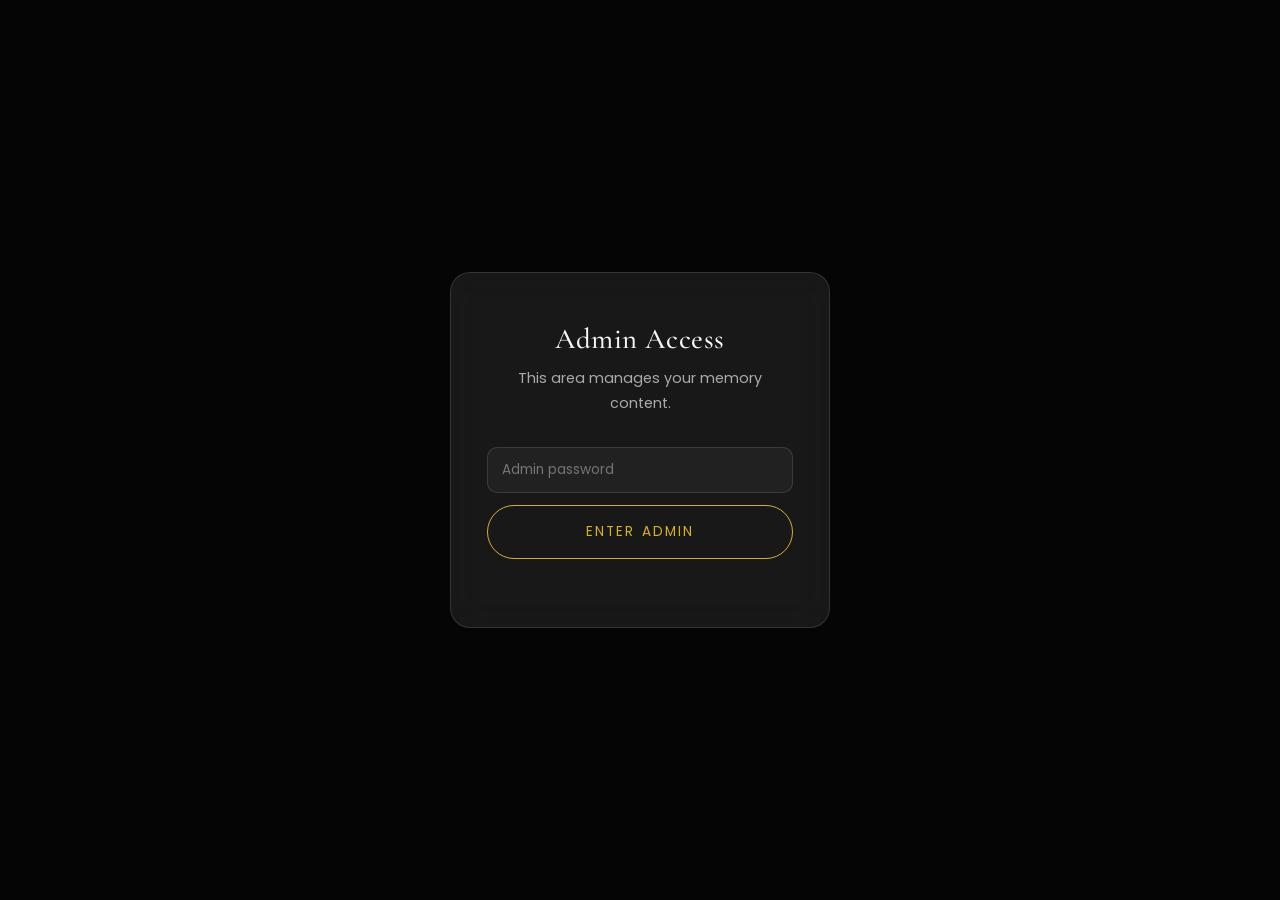
<file: admin/index.html>
<!DOCTYPE html>
<html lang="en">
<head>
<meta charset="UTF-8">
<meta name="viewport" content="width=device-width, initial-scale=1">
<title>Admin — Memories of Sajjad and Nazanin</title>
<link rel="preconnect" href="https://fonts.googleapis.com">
<link href="https://fonts.googleapis.com/css2?family=Cormorant+Garamond:wght@500;600&family=Poppins:wght@300;400;500;600&display=swap" rel="stylesheet">
<link rel="stylesheet" href="../src/css/style.css">
<link rel="stylesheet" href="../src/css/animation.css">
<link rel="stylesheet" href="../src/css/responsive.css">
<style>
  body { overflow-x: hidden; }
  .admin-shell { max-width: 880px; margin: 0 auto; padding: 100px 24px 80px; }
  .admin-header { text-align: center; margin-bottom: 48px; }
  .admin-header p { color: var(--text-secondary); font-size: 0.85rem; max-width: 560px; margin: 12px auto 0; line-height: 1.7; }
  .admin-grid { display: grid; grid-template-columns: repeat(auto-fit, minmax(150px, 1fr)); gap: 16px; margin-bottom: 48px; }
  .stat-card { padding: 24px; text-align: center; }
  .stat-num { font-family: var(--font-heading); font-size: 2rem; color: var(--gold); }
  .stat-label { font-size: 0.75rem; color: var(--text-secondary); margin-top: 6px; text-transform: uppercase; letter-spacing: 0.08em; }
  .panel { padding: 28px; margin-bottom: 24px; text-align: left; }
  .panel h3 { font-size: 1.2rem; margin-bottom: 6px; }
  .panel .hint { color: var(--text-secondary); font-size: 0.8rem; margin-bottom: 18px; line-height: 1.6; }
  textarea, input[type=text], input[type=password] {
    width: 100%; background: rgba(255,255,255,0.04); border: 1px solid var(--glass-border);
    border-radius: 10px; padding: 12px 14px; color: var(--white-soft); font-family: 'Poppins', monospace;
    font-size: 0.85rem; margin-bottom: 12px; outline: none;
  }
  textarea:focus, input:focus { border-color: var(--gold); }
  textarea { min-height: 140px; resize: vertical; }
  .row { display: flex; gap: 10px; flex-wrap: wrap; }
  .btn-small { padding: 10px 20px; font-size: 0.75rem; }
  #login-screen { position: fixed; inset: 0; z-index: 100; display: flex; align-items: center; justify-content: center; background: var(--bg-primary); padding: 24px; }
  #login-screen .password-card { max-width: 380px; }
  .admin-app { display: none; }
  .warn { font-size: 0.75rem; color: #e0b25a; background: rgba(212,175,55,0.08); border: 1px solid var(--gold-soft); padding: 12px 16px; border-radius: 10px; margin-bottom: 24px; line-height: 1.6; }
</style>
</head>
<body class="no-scroll">

<div id="login-screen">
  <div class="password-card glass-card">
    <h1 class="heading">Admin Access</h1>
    <p>This area manages your memory content.</p>
    <input type="password" id="admin-password" placeholder="Admin password">
    <button class="btn-gold" id="admin-login-btn" style="width:100%; justify-content:center;">Enter Admin</button>
    <div class="password-error" id="admin-error"></div>
  </div>
</div>

<div class="admin-app" id="admin-app">
  <div class="admin-shell">
    <div class="admin-header">
      <h1 class="heading">Memories — Admin</h1>
      <p>This is a <strong>static</strong> site (no server, no database), so this panel can't save changes back
        to your files automatically. What it <em>can</em> do: show you the current content, let you edit it in a
        friendly form, and generate the exact JSON/Markdown text to paste back into the matching file in
        <code>content/</code>. Think of it as a content co-pilot, not a live CMS.</p>
    </div>

    <div class="admin-grid" id="stats"></div>

    <div class="panel glass-card">
      <h3>Gallery Manager</h3>
      <p class="hint">Add/remove entries, edit captions, then copy the JSON below into <code>content/gallery.json</code>. Photo files themselves must be uploaded to <code>assets/images/gallery/</code> — this panel can't upload files to your repo.</p>
      <div id="gallery-editor"></div>
      <button class="btn-gold btn-small" id="gallery-add-row">+ Add Photo Entry</button>
      <p class="hint" style="margin-top:16px;">Generated JSON:</p>
      <textarea id="gallery-output" readonly></textarea>
    </div>

    <div class="panel glass-card">
      <h3>Timeline Manager</h3>
      <p class="hint">Add a new event (date, title, description, optional image filename), then copy the JSON into <code>content/timeline.json</code>.</p>
      <div id="timeline-editor"></div>
      <button class="btn-gold btn-small" id="timeline-add-row">+ Add Event</button>
      <p class="hint" style="margin-top:16px;">Generated JSON:</p>
      <textarea id="timeline-output" readonly></textarea>
    </div>

    <div class="panel glass-card">
      <h3>Letter Editor</h3>
      <p class="hint">Edit the love letter below (Markdown supported: **bold**, *italic*, # headings), then paste it into <code>content/letter.md</code>.</p>
      <textarea id="letter-editor" style="min-height:220px;"></textarea>
    </div>

    <div class="panel glass-card">
      <h3>Music Manager</h3>
      <p class="hint">Upload your song file to <code>assets/music/our-song.mp3</code>, replacing the existing file (keep the same filename, or update <code>music.file</code> in <code>config/config.js</code>).</p>
    </div>

    <div class="panel glass-card">
      <h3>Settings — Names, Dates, Location, Theme</h3>
      <p class="hint">All of these live in <code>config/config.js</code>. Edit that file directly — it's plain, commented JavaScript, safe to open in any text editor.</p>
    </div>

    <div class="panel glass-card">
      <h3>Password Hash Generator</h3>
      <p class="hint">Never store a plain-text password in config.js. Type a password below, copy the resulting hash into <code>security.memoryPasswordHash</code> or <code>security.adminPasswordHash</code>.</p>
      <input type="text" id="hash-input" placeholder="Type a password to hash">
      <button class="btn-gold btn-small" id="hash-btn">Generate SHA-256 Hash</button>
      <textarea id="hash-output" readonly style="min-height:60px; margin-top:12px;"></textarea>
    </div>

    <div class="warn">
      Security note: this admin panel and the memory password are meant to keep casual visitors out of a
      private page, not to protect against a determined attacker with access to your source code. Don't use
      it for anything more sensitive than a sentimental gift.
    </div>
  </div>
</div>

<script src="../config/config.js"></script>
<script src="../src/js/auth.js"></script>
<script src="admin.js"></script>
</body>
</html>
</file>
<file: src/css/style.css>
/* ==========================================================
   MEMORIES OF SAJJAD AND NAZANIN — CORE STYLE SYSTEM
   ========================================================== */

:root {
  --bg-primary: #050505;
  --bg-secondary: #111111;
  --gold: #d4af37;
  --gold-soft: rgba(212, 175, 55, 0.35);
  --white-soft: #f5f5f5;
  --text-secondary: #aaaaaa;
  --glass: rgba(255, 255, 255, 0.08);
  --glass-border: rgba(255, 255, 255, 0.12);

  --font-heading: "Cormorant Garamond", serif;
  --font-body: "Poppins", sans-serif;
  --font-script: "Great Vibes", cursive;

  --ease-lux: cubic-bezier(0.16, 1, 0.3, 1);
  --dur-slow: 1.4s;
  --dur-med: 0.8s;
  --dur-fast: 0.4s;
}

* {
  margin: 0;
  padding: 0;
  box-sizing: border-box;
}

html {
  scroll-behavior: smooth;
  background: var(--bg-primary);
}

body {
  font-family: var(--font-body);
  background: var(--bg-primary);
  color: var(--white-soft);
  overflow-x: hidden;
  min-height: 100vh;
  -webkit-font-smoothing: antialiased;
}

body.no-scroll {
  overflow: hidden;
  height: 100vh;
}

h1,
h2,
h3,
.heading {
  font-family: var(--font-heading);
  font-weight: 500;
  letter-spacing: 0.02em;
  color: var(--white-soft);
}

.script {
  font-family: var(--font-script);
  color: var(--gold);
}

a {
  color: inherit;
  text-decoration: none;
}
img {
  max-width: 100%;
  display: block;
}
button {
  font-family: var(--font-body);
  cursor: pointer;
  border: none;
  background: none;
  color: inherit;
}

::selection {
  background: var(--gold-soft);
  color: #050505;
}

/* ---------- Layout helpers ---------- */
.section {
  position: relative;
  min-height: 100vh;
  padding: 100px 24px;
  display: flex;
  flex-direction: column;
  align-items: center;
  justify-content: center;
  text-align: center;
}

.section-inner {
  width: 100%;
  max-width: 960px;
  margin: 0 auto;
}

.eyebrow {
  font-size: 0.75rem;
  letter-spacing: 0.3em;
  text-transform: uppercase;
  color: var(--gold);
  margin-bottom: 18px;
}

.section-title {
  font-size: clamp(2rem, 5vw, 3.4rem);
  margin-bottom: 20px;
}

.section-desc {
  color: var(--text-secondary);
  font-size: 1rem;
  line-height: 1.8;
  max-width: 560px;
  margin: 0 auto;
}

/* ---------- Glass card ---------- */
.glass-card {
  background: var(--glass);
  border: 1px solid var(--glass-border);
  backdrop-filter: blur(18px);
  -webkit-backdrop-filter: blur(18px);
  border-radius: 20px;
}

/* ---------- Gold outline button ---------- */
.btn-gold {
  display: inline-flex;
  align-items: center;
  gap: 10px;
  padding: 16px 38px;
  border: 1px solid var(--gold);
  border-radius: 100px;
  color: var(--gold);
  font-size: 0.85rem;
  letter-spacing: 0.15em;
  text-transform: uppercase;
  background: transparent;
  transition: all var(--dur-fast) var(--ease-lux);
  position: relative;
  overflow: hidden;
}
.btn-gold:hover,
.btn-gold:active {
  color: #050505;
  background: var(--gold);
  box-shadow: 0 0 30px var(--gold-soft);
}

/* ---------- Preloader ---------- */
#preloader {
  position: fixed;
  inset: 0;
  z-index: 9999;
  background: var(--bg-primary);
  display: flex;
  align-items: center;
  justify-content: center;
  transition:
    opacity 1s var(--ease-lux),
    visibility 1s;
}
#preloader.hidden {
  opacity: 0;
  visibility: hidden;
  pointer-events: none;
}
#preloader canvas {
  position: absolute;
  inset: 0;
  width: 100%;
  height: 100%;
}
.preloader-text {
  font-family: var(--font-heading);
  font-size: clamp(1.5rem, 6vw, 2.6rem);
  text-align: center;
  letter-spacing: 0.05em;
  position: relative;
  z-index: 2;
}
.preloader-text .letter {
  display: inline-block;
  opacity: 0;
  transform: translateY(12px);
  animation: letterIn 0.6s forwards;
}
@keyframes letterIn {
  to {
    opacity: 1;
    transform: translateY(0);
  }
}

/* ---------- Password screen ---------- */
#password-screen {
  position: fixed;
  inset: 0;
  z-index: 9000;
  background: var(--bg-primary);
  display: flex;
  align-items: center;
  justify-content: center;
  padding: 24px;
  transition:
    opacity 1.2s var(--ease-lux),
    filter 1.2s var(--ease-lux),
    visibility 1.2s;
}
#password-screen.unlocking {
  filter: blur(20px);
}
#password-screen.hidden {
  opacity: 0;
  visibility: hidden;
  pointer-events: none;
}

.password-card {
  width: 100%;
  max-width: 420px;
  padding: 48px 36px;
  text-align: center;
}
.password-card h1 {
  font-size: 1.8rem;
  margin-bottom: 10px;
}
.password-card p {
  color: var(--text-secondary);
  font-size: 0.9rem;
  margin-bottom: 32px;
  line-height: 1.7;
}

.password-input-wrap {
  position: relative;
  margin-bottom: 24px;
}
#memory-password {
  width: 100%;
  background: rgba(255, 255, 255, 0.04);
  border: 1px solid var(--glass-border);
  border-radius: 12px;
  padding: 16px 18px;
  color: var(--white-soft);
  font-size: 1rem;
  text-align: center;
  letter-spacing: 0.1em;
  outline: none;
  transition:
    border-color var(--dur-fast),
    box-shadow var(--dur-fast);
}
#memory-password:focus {
  border-color: var(--gold);
}
#memory-password.shake {
  animation: shake 0.5s;
  border-color: #d44a4a;
  box-shadow: 0 0 24px rgba(212, 74, 74, 0.35);
}
@keyframes shake {
  10%,
  90% {
    transform: translateX(-2px);
  }
  20%,
  80% {
    transform: translateX(4px);
  }
  30%,
  50%,
  70% {
    transform: translateX(-8px);
  }
  40%,
  60% {
    transform: translateX(8px);
  }
}
.password-error {
  color: #e08484;
  font-size: 0.85rem;
  min-height: 20px;
  opacity: 0;
  transition: opacity var(--dur-fast);
}
.password-error.show {
  opacity: 1;
}

.gold-particles-burst {
  position: fixed;
  inset: 0;
  pointer-events: none;
  z-index: 9500;
}

/* ---------- Intro cinematic ---------- */
#intro-screen {
  position: fixed;
  inset: 0;
  z-index: 8000;
  background: var(--bg-primary);
  display: flex;
  flex-direction: column;
  align-items: center;
  justify-content: center;
  gap: 36px;
  text-align: center;
  padding: 24px;
  opacity: 0;
  visibility: hidden;
  transition:
    opacity 1s var(--ease-lux),
    visibility 1s;
}
#intro-screen.active {
  opacity: 1;
  visibility: visible;
}
#intro-screen.hidden {
  opacity: 0;
  visibility: hidden;
  pointer-events: none;
}
.intro-line {
  font-family: var(--font-heading);
  font-size: clamp(1.3rem, 4.5vw, 2.4rem);
  opacity: 0;
  transform: translateY(16px);
  transition:
    opacity 1.4s var(--ease-lux),
    transform 1.4s var(--ease-lux);
  max-width: 700px;
}
.intro-line.show {
  opacity: 1;
  transform: translateY(0);
}
#intro-start-btn {
  opacity: 0;
  transform: translateY(10px);
  transition:
    opacity 1s,
    transform 1s;
}
#intro-start-btn.show {
  opacity: 1;
  transform: translateY(0);
}

/* ---------- Header / logo ---------- */
.site-header {
  position: fixed;
  top: 0;
  left: 0;
  right: 0;
  z-index: 500;
  display: flex;
  align-items: center;
  justify-content: center;
  padding: 20px 24px;
  pointer-events: none;
}
.site-logo {
  font-family: var(--font-script);
  font-size: 1.6rem;
  color: var(--gold);
  pointer-events: all;
  cursor: pointer;
  user-select: none;
}

/* ---------- Childhood section ---------- */
.childhood-grid {
  display: flex;
  gap: 24px;
  justify-content: center;
  margin-top: 48px;
  flex-wrap: wrap;
}
.childhood-photo {
  width: 260px;
  max-width: 42vw;
  border-radius: 16px;
  overflow: hidden;
  position: relative;
  cursor: pointer;
  filter: blur(8px);
  opacity: 0;
  transform: scale(0.95);
  transition:
    filter 1.2s var(--ease-lux),
    opacity 1.2s var(--ease-lux),
    transform 1.2s var(--ease-lux);
  box-shadow: 0 20px 60px rgba(0, 0, 0, 0.5);
}
.childhood-photo.in-view {
  filter: blur(0);
  opacity: 1;
  transform: scale(1);
}
.childhood-photo img {
  aspect-ratio: 3/4;
  object-fit: cover;
  filter: sepia(0.15) contrast(1.05);
}
.childhood-photo .caption {
  position: absolute;
  bottom: 0;
  left: 0;
  right: 0;
  padding: 14px;
  font-size: 0.8rem;
  text-align: center;
  background: linear-gradient(transparent, rgba(0, 0, 0, 0.75));
}

/* ---------- Timeline ---------- */
.timeline {
  position: relative;
  margin-top: 60px;
  padding-left: 0;
}
.timeline::before {
  content: "";
  position: absolute;
  left: 50%;
  top: 0;
  bottom: 0;
  width: 2px;
  transform: translateX(-50%);
  background: linear-gradient(180deg, transparent, var(--gold), transparent);
}
.timeline-item {
  position: relative;
  width: 100%;
  max-width: 460px;
  margin: 0 auto 60px;
  padding: 28px;
  opacity: 0;
  transform: translateY(40px);
  transition:
    opacity 1s var(--ease-lux),
    transform 1s var(--ease-lux),
    filter 1s var(--ease-lux);
  filter: blur(6px);
}
.timeline-item.in-view {
  opacity: 1;
  transform: translateY(0);
  filter: blur(0);
}
.timeline-item .t-date {
  color: var(--gold);
  font-size: 0.75rem;
  letter-spacing: 0.15em;
  text-transform: uppercase;
  margin-bottom: 10px;
}
.timeline-item .t-title {
  font-size: 1.4rem;
  margin-bottom: 8px;
}
.timeline-item .t-desc {
  color: var(--text-secondary);
  font-size: 0.9rem;
  line-height: 1.7;
}
.timeline-item img {
  border-radius: 12px;
  margin-top: 16px;
}

/* ---------- Letter ---------- */
.envelope {
  width: 260px;
  height: 180px;
  margin: 48px auto 0;
  position: relative;
  cursor: pointer;
}
.envelope-body {
  position: absolute;
  inset: 0;
  background: var(--glass);
  border: 1px solid var(--glass-border);
  border-radius: 12px;
}
.envelope-flap {
  position: absolute;
  top: 0;
  left: 0;
  right: 0;
  height: 90px;
  background: rgba(212, 175, 55, 0.12);
  clip-path: polygon(0 0, 100% 0, 50% 85%);
  transform-origin: top;
  transition: transform 1s var(--ease-lux);
  border-radius: 12px 12px 0 0;
}
.envelope.open .envelope-flap {
  transform: rotateX(180deg);
}
.envelope-seal {
  position: absolute;
  top: 40%;
  left: 50%;
  transform: translate(-50%, -50%);
  width: 40px;
  height: 40px;
  border-radius: 50%;
  background: var(--gold);
  color: #050505;
  display: flex;
  align-items: center;
  justify-content: center;
  font-family: var(--font-heading);
  font-weight: 700;
  transition: opacity 0.5s;
}
.envelope.open .envelope-seal {
  opacity: 0;
}

.letter-paper {
  max-width: 560px;
  margin: 40px auto 0;
  background: #f8f4ea;
  color: #2a2118;
  padding: 48px 40px;
  border-radius: 4px;
  font-family: var(--font-heading);
  font-size: 1.15rem;
  line-height: 2;
  text-align: left;
  box-shadow: 0 30px 80px rgba(0, 0, 0, 0.5);
  opacity: 0;
  max-height: 0;
  overflow: hidden;
  transition:
    opacity 1s var(--ease-lux),
    max-height 1.2s var(--ease-lux),
    padding 1.2s var(--ease-lux);
}
.letter-paper.open {
  opacity: 1;
  max-height: 2000px;
}
.letter-paper strong {
  color: var(--gold);
}

/* ---------- Gallery ---------- */
.gallery-grid {
  display: grid;
  grid-template-columns: repeat(auto-fill, minmax(160px, 1fr));
  gap: 12px;
  margin-top: 48px;
  width: 100%;
}
.gallery-item {
  aspect-ratio: 1;
  border-radius: 12px;
  overflow: hidden;
  cursor: pointer;
  position: relative;
}
.gallery-item img {
  width: 100%;
  height: 100%;
  object-fit: cover;
  transition: transform 0.6s var(--ease-lux);
}
.gallery-item:hover img {
  transform: scale(1.08);
}

.lightbox {
  position: fixed;
  inset: 0;
  background: rgba(5, 5, 5, 0.96);
  z-index: 7000;
  display: flex;
  align-items: center;
  justify-content: center;
  opacity: 0;
  visibility: hidden;
  transition:
    opacity 0.4s,
    visibility 0.4s;
}
.lightbox.active {
  opacity: 1;
  visibility: visible;
}
.lightbox img {
  max-width: 90vw;
  max-height: 78vh;
  border-radius: 8px;
}
.lightbox .lb-caption {
  text-align: center;
  margin-top: 16px;
  color: var(--text-secondary);
}
.lightbox .lb-close {
  position: absolute;
  top: 24px;
  right: 24px;
  font-size: 1.6rem;
  color: var(--white-soft);
}
.lightbox .lb-nav {
  position: absolute;
  top: 50%;
  transform: translateY(-50%);
  font-size: 2rem;
  padding: 12px;
  color: var(--gold);
}
.lightbox .lb-prev {
  left: 12px;
}
.lightbox .lb-next {
  right: 12px;
}

/* ---------- Music player ---------- */
.music-player {
  display: flex;
  flex-direction: column;
  align-items: center;
  gap: 20px;
  margin-top: 40px;
  padding: 32px;
  width: 100%;
  max-width: 380px;
}
.vinyl {
  width: 160px;
  height: 160px;
  border-radius: 50%;
  background: radial-gradient(
    circle at center,
    #1a1a1a 0 20%,
    #000 21% 55%,
    #1a1a1a 56% 58%,
    #000 59% 100%
  );
  border: 3px solid var(--gold-soft);
  position: relative;
  animation: spin 6s linear infinite paused;
}
.vinyl.playing {
  animation-play-state: running;
}
.vinyl::after {
  content: "";
  position: absolute;
  inset: 0;
  margin: auto;
  width: 20px;
  height: 20px;
  border-radius: 50%;
  background: var(--gold);
}
@keyframes spin {
  to {
    transform: rotate(360deg);
  }
}
.music-controls {
  display: flex;
  align-items: center;
  gap: 16px;
  width: 100%;
}
#music-toggle {
  width: 52px;
  height: 52px;
  border-radius: 50%;
  border: 1px solid var(--gold);
  display: flex;
  align-items: center;
  justify-content: center;
  color: var(--gold);
  font-size: 1.1rem;
  flex-shrink: 0;
}
.music-progress {
  flex: 1;
  height: 4px;
  background: rgba(255, 255, 255, 0.15);
  border-radius: 4px;
  overflow: hidden;
  cursor: pointer;
}
.music-progress-bar {
  height: 100%;
  width: 0%;
  background: var(--gold);
}
.music-title {
  font-size: 0.85rem;
  color: var(--text-secondary);
}

/* ---------- Our place ---------- */
.place-card {
  max-width: 420px;
  width: 100%;
  margin: 40px auto 0;
  padding: 36px;
  text-align: center;
}
.place-coords {
  color: var(--text-secondary);
  font-size: 0.85rem;
  margin: 12px 0 24px;
  letter-spacing: 0.05em;
}

/* ---------- Memory jar ---------- */
.jar-wrap {
  margin-top: 48px;
  display: flex;
  flex-direction: column;
  align-items: center;
  gap: 28px;
}
.jar {
  width: 130px;
  height: 160px;
  cursor: pointer;
  position: relative;
  border: 2px solid var(--glass-border);
  border-radius: 16px 16px 40px 40px;
  background: var(--glass);
  display: flex;
  align-items: flex-end;
  justify-content: center;
  overflow: hidden;
  transition: transform 0.4s var(--ease-lux);
}
.jar:active {
  transform: scale(0.95);
}
.jar .glow {
  width: 60%;
  height: 40%;
  border-radius: 50%;
  background: var(--gold-soft);
  filter: blur(16px);
  margin-bottom: 20px;
  animation: pulse 3s ease-in-out infinite;
}
@keyframes pulse {
  0%,
  100% {
    opacity: 0.5;
  }
  50% {
    opacity: 1;
  }
}
.jar-message {
  max-width: 420px;
  min-height: 60px;
  font-family: var(--font-heading);
  font-size: 1.3rem;
  color: var(--gold);
  opacity: 0;
  transition: opacity 0.6s;
}
.jar-message.show {
  opacity: 1;
}

/* ---------- Anniversary counter ---------- */
.counter-grid {
  display: flex;
  gap: 16px;
  justify-content: center;
  margin-top: 40px;
  flex-wrap: wrap;
}
.counter-box {
  padding: 20px 22px;
  min-width: 84px;
  text-align: center;
}
.counter-num {
  font-family: var(--font-heading);
  font-size: 2rem;
  color: var(--gold);
}
.counter-label {
  font-size: 0.7rem;
  color: var(--text-secondary);
  text-transform: uppercase;
  letter-spacing: 0.1em;
  margin-top: 6px;
}

/* ---------- Future letter ---------- */
.future-box {
  width: 220px;
  height: 220px;
  margin: 40px auto 0;
  display: flex;
  align-items: center;
  justify-content: center;
  flex-direction: column;
  gap: 12px;
  position: relative;
  cursor: pointer;
}
.future-box .lock-icon {
  font-size: 2.4rem;
  color: var(--gold);
  transition: transform 0.4s;
}
.future-box.shake .lock-icon {
  animation: shake 0.5s;
}
.future-message {
  max-width: 480px;
  margin: 28px auto 0;
  font-family: var(--font-heading);
  font-size: 1.2rem;
  color: var(--text-secondary);
  opacity: 0;
  transition: opacity 1s;
}
.future-message.show {
  opacity: 1;
}

/* ---------- Year message ---------- */
.year-message-card {
  max-width: 480px;
  margin: 40px auto 0;
  padding: 40px;
}

/* ---------- Ending ---------- */
.ending-hearts {
  font-size: 2.4rem;
  color: var(--gold);
  margin-bottom: 12px;
}

/* ---------- Modal (childhood) ---------- */
.modal-overlay {
  position: fixed;
  inset: 0;
  background: rgba(5, 5, 5, 0.9);
  z-index: 6000;
  display: flex;
  align-items: center;
  justify-content: center;
  padding: 24px;
  opacity: 0;
  visibility: hidden;
  transition:
    opacity 0.4s,
    visibility 0.4s;
}
.modal-overlay.active {
  opacity: 1;
  visibility: visible;
}
.modal-box {
  max-width: 420px;
  width: 100%;
  padding: 12px;
  text-align: center;
}
.modal-box img {
  border-radius: 12px;
  margin-bottom: 16px;
}
.modal-close {
  margin-top: 16px;
  color: var(--text-secondary);
  font-size: 0.85rem;
}

/* ---------- Floating hearts (easter egg) ---------- */
.floating-heart {
  position: fixed;
  font-size: 1.4rem;
  color: var(--gold);
  pointer-events: none;
  z-index: 9998;
  animation: floatUp 1.6s ease-out forwards;
}
@keyframes floatUp {
  to {
    transform: translateY(-160px) scale(1.4);
    opacity: 0;
  }
}

/* ---------- Toast ---------- */
.toast {
  position: fixed;
  bottom: 30px;
  left: 50%;
  transform: translateX(-50%) translateY(20px);
  background: var(--bg-secondary);
  border: 1px solid var(--glass-border);
  padding: 14px 22px;
  border-radius: 100px;
  font-size: 0.85rem;
  z-index: 9999;
  opacity: 0;
  transition:
    opacity 0.4s,
    transform 0.4s;
  pointer-events: none;
}
.toast.show {
  opacity: 1;
  transform: translateX(-50%) translateY(0);
}
</file>
<file: src/css/animation.css>
/* ==========================================================
   ANIMATION UTILITIES
   Slow, elegant, cinematic — never fast or gamey.
   ========================================================== */

@media (prefers-reduced-motion: reduce) {
  *, *::before, *::after {
    animation-duration: 0.01ms !important;
    animation-iteration-count: 1 !important;
    transition-duration: 0.01ms !important;
    scroll-behavior: auto !important;
  }
}

.reveal {
  opacity: 0;
  transform: translateY(32px);
  filter: blur(6px);
  transition: opacity 1.1s cubic-bezier(0.16,1,0.3,1),
              transform 1.1s cubic-bezier(0.16,1,0.3,1),
              filter 1.1s cubic-bezier(0.16,1,0.3,1);
}
.reveal.in-view {
  opacity: 1;
  transform: translateY(0);
  filter: blur(0);
}

.reveal-delay-1 { transition-delay: 0.12s; }
.reveal-delay-2 { transition-delay: 0.24s; }
.reveal-delay-3 { transition-delay: 0.36s; }

@keyframes fadeIn { from { opacity: 0; } to { opacity: 1; } }
.fade-in { animation: fadeIn 1.2s ease forwards; }

@keyframes goldGlow {
  0%, 100% { box-shadow: 0 0 0 rgba(212,175,55,0); }
  50% { box-shadow: 0 0 40px rgba(212,175,55,0.45); }
}
.glow-pulse { animation: goldGlow 2.4s ease-in-out infinite; }

/* smooth scroll-snap sections feel (optional, Lenis handles the physics) */
.section { scroll-margin-top: 0; }
</file>
<file: src/css/responsive.css>
/* ==========================================================
   RESPONSIVE RULES — Mobile-first priority (QR scan = phone)
   ========================================================== */

/* Base = mobile (320px+) already covered in style.css with clamp() */

@media (max-width: 480px) {
  .section { padding: 80px 18px; }
  .childhood-grid { flex-direction: column; align-items: center; }
  .childhood-photo { width: 80vw; max-width: 320px; }
  .password-card { padding: 36px 22px; }
  .timeline-item { padding: 22px; }
  .counter-box { min-width: 68px; padding: 14px 12px; }
  .counter-num { font-size: 1.5rem; }
  .letter-paper { padding: 32px 22px; font-size: 1.02rem; }
  .music-player { padding: 24px; }
}

/* Tablet */
@media (min-width: 600px) and (max-width: 1024px) {
  .gallery-grid { grid-template-columns: repeat(3, 1fr); }
}

/* Desktop */
@media (min-width: 1025px) {
  .section-inner { max-width: 1080px; }
  .gallery-grid { grid-template-columns: repeat(4, 1fr); }
  .timeline-item:nth-child(odd) { margin-right: 52%; }
  .timeline-item:nth-child(even) { margin-left: 52%; }
}

/* Large screens */
@media (min-width: 1440px) {
  .section-inner { max-width: 1200px; }
}

/* Touch-specific: bigger tap targets */
@media (hover: none) {
  .btn-gold, #music-toggle, .jar, .gallery-item { min-height: 44px; }
}
</file>
